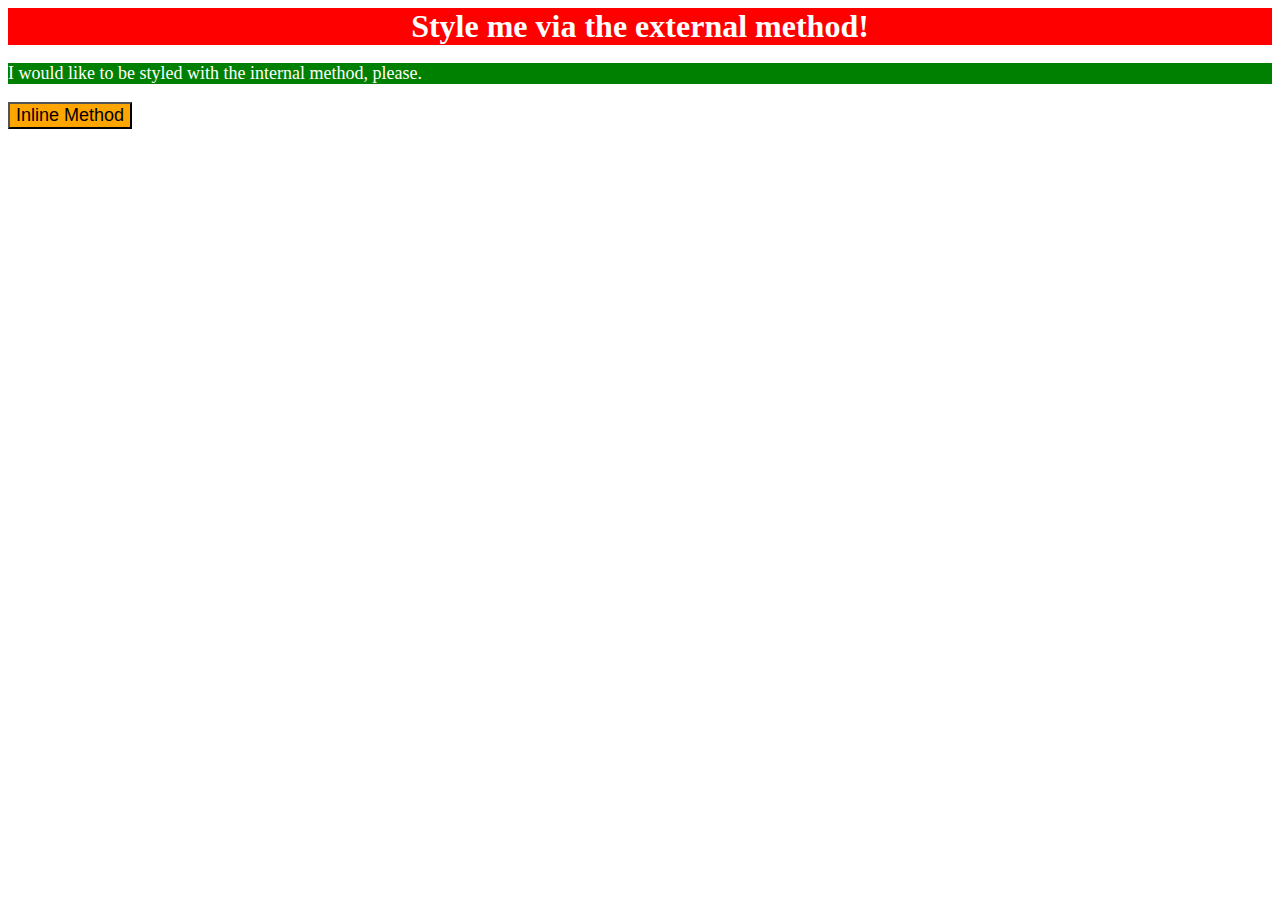
<file: foundations/intro-to-css/01-css-methods/index.html>
<!DOCTYPE html>
<html lang="en">
  <head>
    <meta charset="UTF-8">
    <meta http-equiv="X-UA-Compatible" content="IE=edge">
    <meta name="viewport" content="width=device-width, initial-scale=1.0">
    <title>Methods for Adding CSS</title>
    <link rel="stylesheet" href="styles.css">
    <style>
      p {
        background-color: green;
        color: white;
        font-size: 18px;
      }
    </style>
  </head>
  <body>
    <div>Style me via the external method!</div>
    <p>I would like to be styled with the internal method, please.</p>
    <button style="background-color: orange ; font-size:18px">Inline Method</button>
  </body>
</html>
</file>
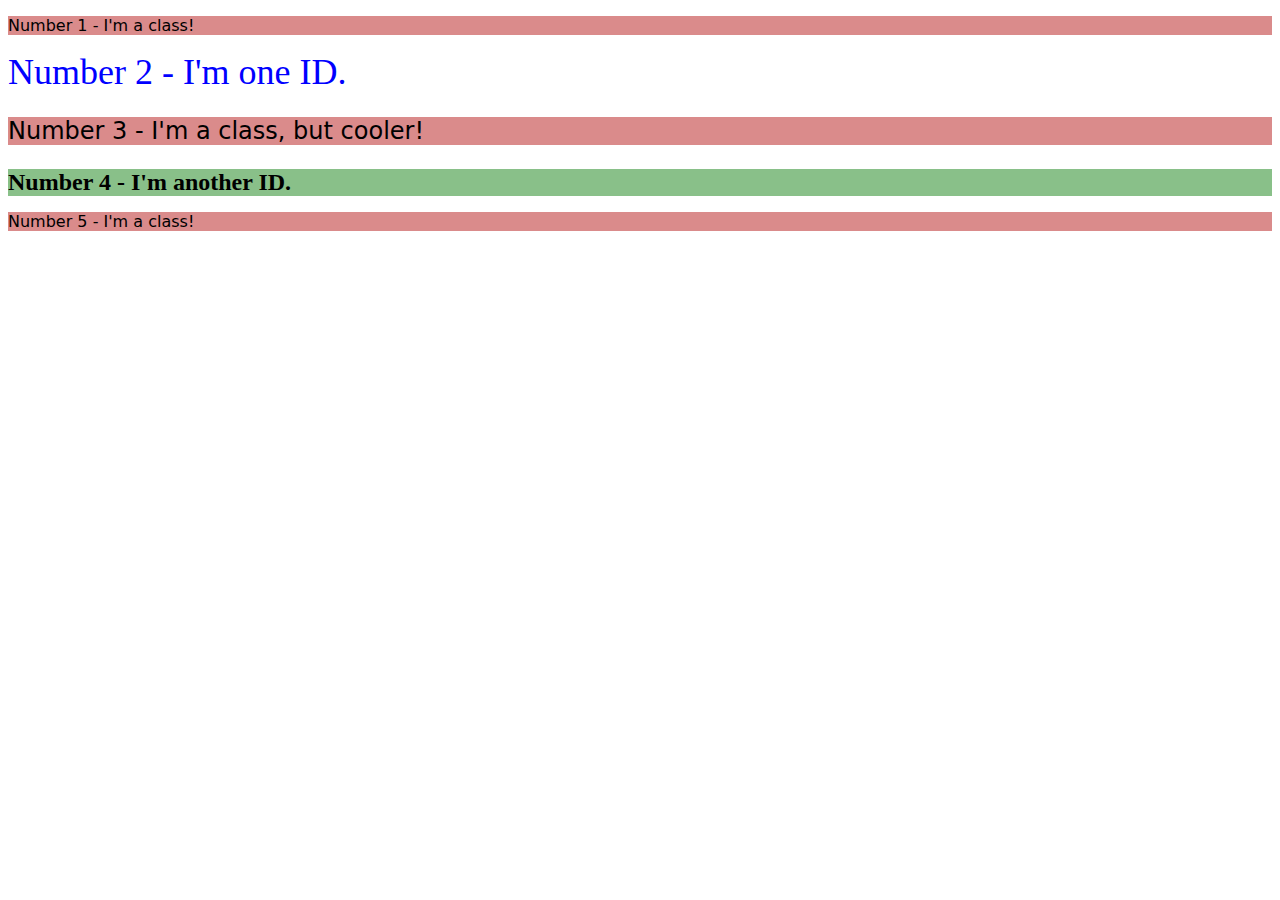
<file: foundations/intro-to-css/02-class-id-selectors/index.html>
<!DOCTYPE html>
<html lang="en">
  <head>
    <meta charset="UTF-8">
    <meta http-equiv="X-UA-Compatible" content="IE=edge">
    <meta name="viewport" content="width=device-width, initial-scale=1.0">
    <title>Class and ID Selectors</title>
    <link rel="stylesheet" href="style.css">
  </head>
  <body>
    <p class="odd">Number 1 - I'm a class!</p>
    <div id="second-el">Number 2 - I'm one ID.</div>
    <p class="odd additional-style">Number 3 - I'm a class, but cooler!</p>
    <div id="forth-el" class="additional-style">Number 4 - I'm another ID.</div>
    <p class="odd">Number 5 - I'm a class!</p>
  </body>
</html>
</file>
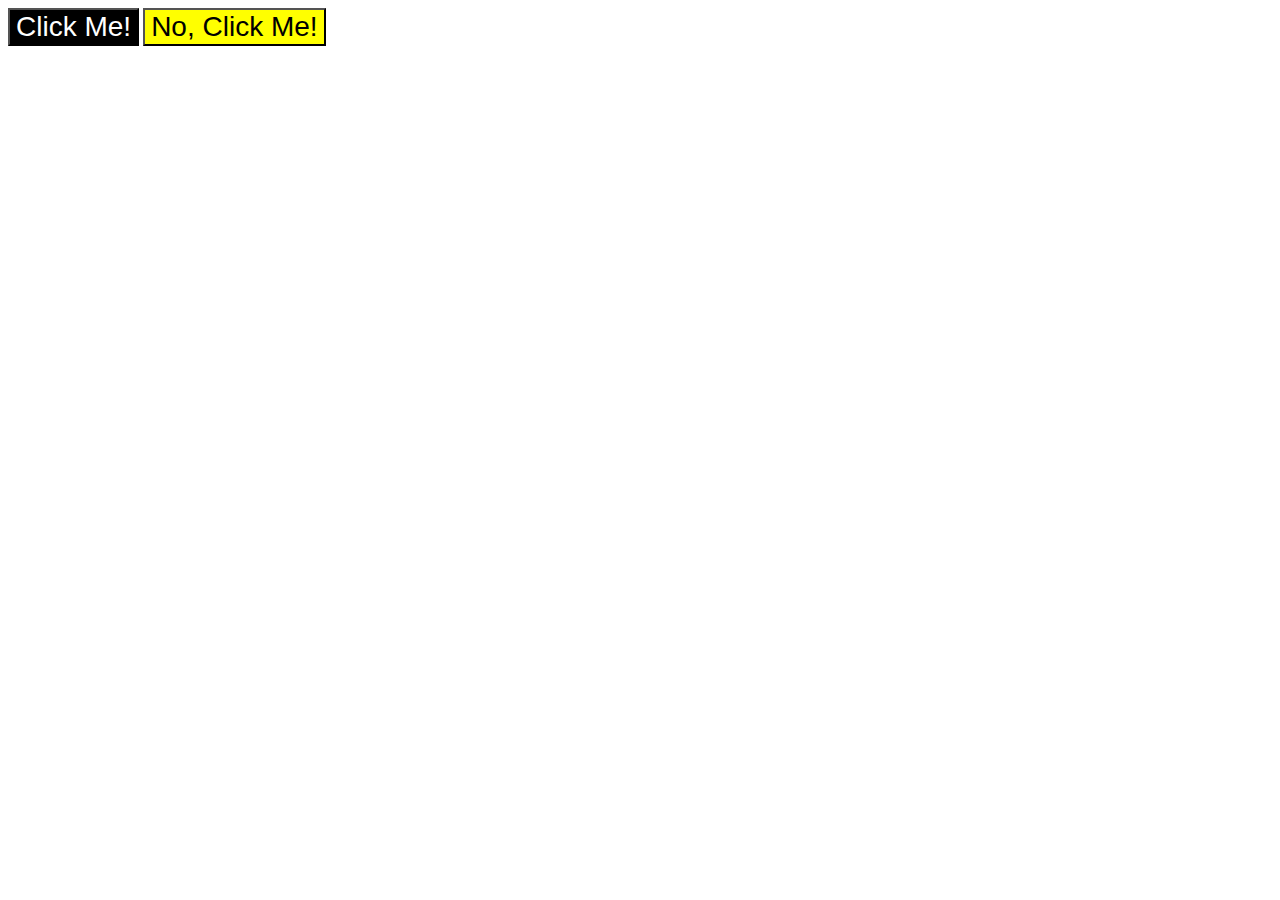
<file: foundations/intro-to-css/03-grouping-selectors/index.html>
<!DOCTYPE html>
<html lang="en">
  <head>
    <meta charset="UTF-8">
    <meta http-equiv="X-UA-Compatible" content="IE=edge">
    <meta name="viewport" content="width=device-width, initial-scale=1.0">
    <title>Grouping Selectors</title>
    <link rel="stylesheet" href="style.css">
  </head>
  <body>
    <button class="clickMe">Click Me!</button>
    <button class="no-clickMe">No, Click Me!</button>
  </body>
</html>
</file>
<file: foundations/intro-to-css/01-css-methods/styles.css>
div {
    background-color: red;
    color: white;
    font-size: 32px;
    text-align: center;
    font-weight: bold;
}
</file>
<file: foundations/intro-to-css/02-class-id-selectors/style.css>
/* Add CSS Styling */

.odd {
    background-color: rgb(218, 139, 139);
    font-family: Verdana, "DejaVu Sans", sans-serif;
    
}
.additional-style {
    font-size: 24px;
}

#second-el {
    font-size: 36px;
    color: #0000ff;
}

#forth-el {
    background-color: rgb(137, 192, 137);
    font-weight: bold;
}
</file>
<file: foundations/intro-to-css/03-grouping-selectors/style.css>
/* Add CSS Styling */

.clickMe, .no-clickMe {
    font-family: Helvetica, 'Times New Roman', sans-serif;
    font-size: 28px;

}
.clickMe {
    color: white;
    background-color: black;
}

.no-clickMe {
    background-color: yellow;
}
</file>
